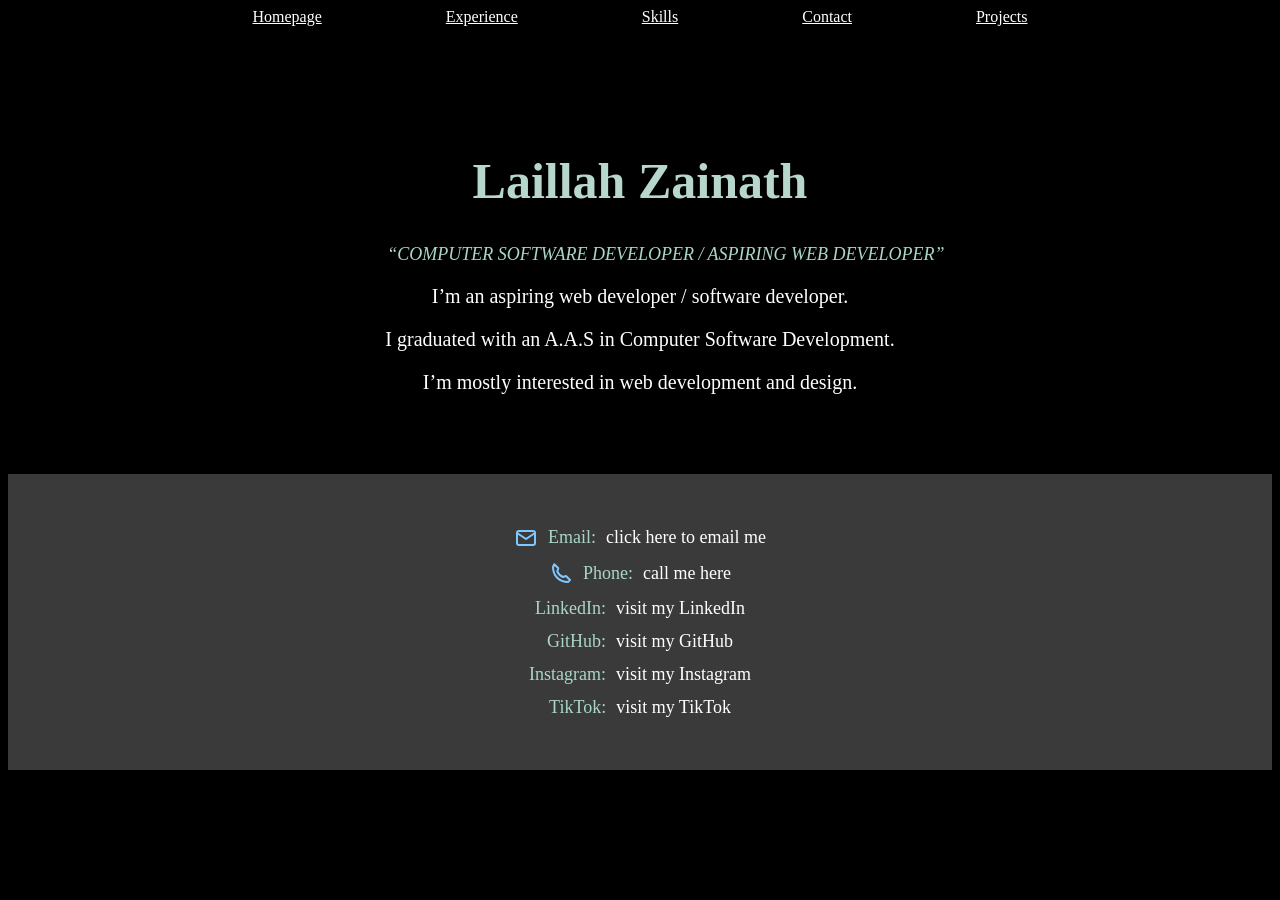
<file: index.html>
<!DOCTYPE html>
<html lang="en">
<head>
    <meta charset="UTF-8">
    <meta name="viewport" content="width=device-width, initial-scale=1.0">
    <title>MY PORTFOLIO</title>
    <link rel="stylesheet" href="./index.css">
    
</head>

<body>

    <!-- Navigation -->
    <nav>
        <a href="./index.html">Homepage</a>
        <a href="./Experience.html">Experience</a>
        <a href="./skills.html">Skills</a>
        <a href="./Contact.html">Contact</a>
        <a href="./projects.html">Projects</a>
    </nav>

    <!-- Header -->
    <header>
        <h1>Laillah Zainath</h1>
        <q>COMPUTER SOFTWARE DEVELOPER / ASPIRING WEB DEVELOPER</q>
    </header>

    <!-- Main Content -->
    <main>
        <p>I’m an aspiring web developer / software developer.</p>
        <p>I graduated with an A.A.S in Computer Software Development.</p>
        <p>I’m mostly interested in web development and design.</p>
    </main>

    <!-- Footer -->
    <footer>

        <div class="contact-row">
            <span class="icon" aria-hidden="true">
                <svg viewBox="0 0 24 24">
                    <rect x="3" y="5" width="18" height="14" rx="2"></rect>
                    <path d="M3 7l9 6 9-6"></path>
                </svg>
            </span>
            <p>Email:</p>
            <a href="mailto:laillahzainath579@gmail.com">
                click here to email me
            </a>
        </div>

        <div class="contact-row">
            <span class="icon" aria-hidden="true">
                <svg viewBox="0 0 24 24">
                    <path d="M4 5c0 8.8 6.2 15 15 15l2-2-4-4-3 1c-2.5-1-4.7-3.2-5.7-5.7l1-3-4-4-1.3 2.7z"></path>
                </svg>
            </span>
            <p>Phone:</p>
            <a href="tel:+16603413149">call me here</a>
        </div>

        <div class="contact-row">
            <p>LinkedIn:</p>
            <a href="https://www.linkedin.com/in/laillah-zainath-304a04303/"
               target="_blank" rel="noopener">
               visit my LinkedIn
            </a>
        </div>

        <div class="contact-row">
            <p>GitHub:</p>
            <a href="https://github.com/LaillahZ"
               target="_blank" rel="noopener">
               visit my GitHub
            </a>
        </div>

        <div class="contact-row">
            <p>Instagram:</p>
            <a href="https://www.instagram.com/laillah_zainath"
               target="_blank" rel="noopener">
               visit my Instagram
            </a>
        </div>

        <div class="contact-row">
            <p>TikTok:</p>
            <a href="https://www.tiktok.com/@laillahzainath"
               target="_blank" rel="noopener">
               visit my TikTok
            </a>
        </div>


    </footer>
    

</body>
</html>
</file>
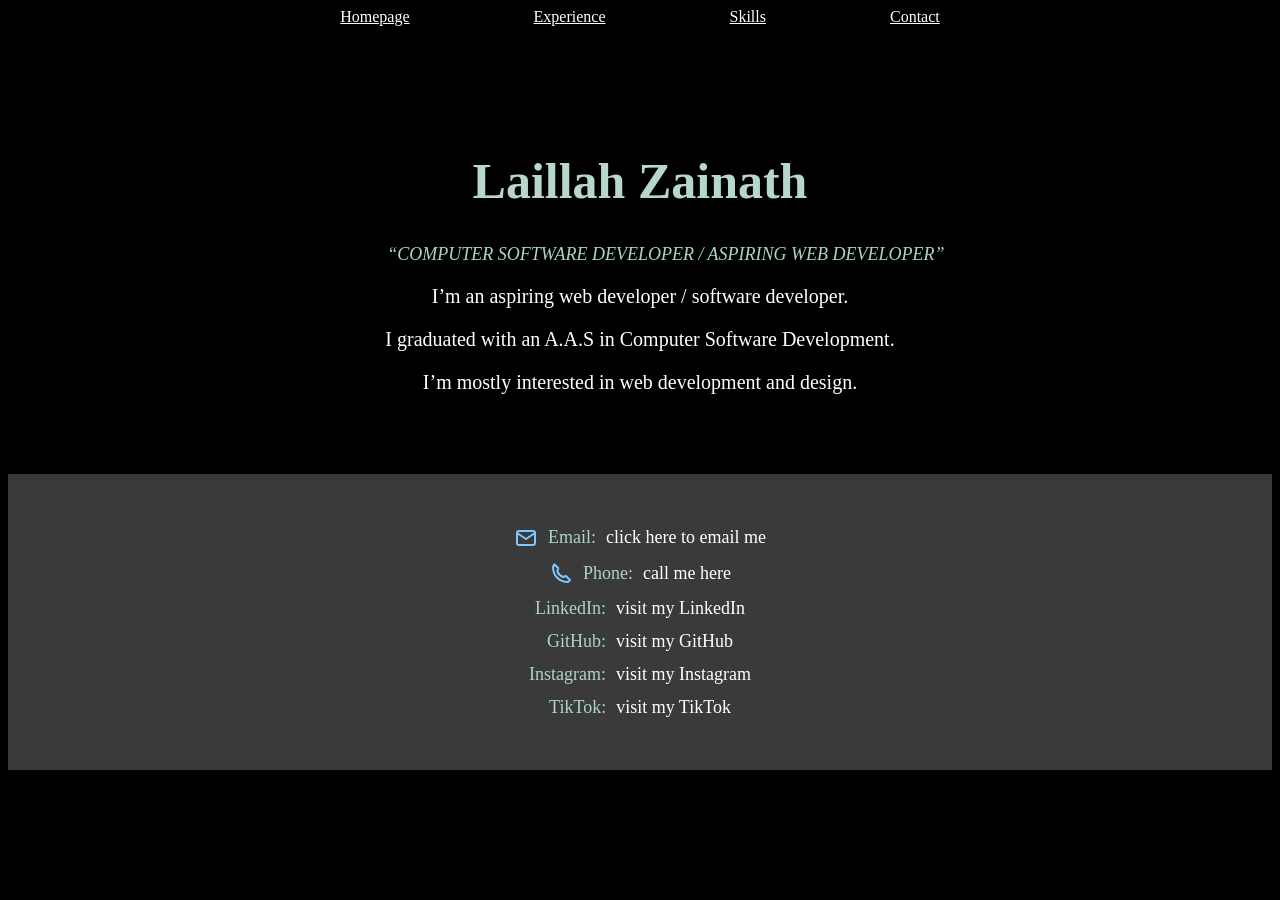
<file: HTML/index.html>
<!DOCTYPE html>
<html lang="en">
<head>
    <meta charset="UTF-8">
    <meta name="viewport" content="width=device-width, initial-scale=1.0">
    <title>MY PORTFOLIO</title>
    <link rel="stylesheet" href="/CSS/index.css">
    
</head>

<body>

    <!-- Navigation -->
    <nav>
        <a href="/HTML/index.html">Homepage</a>
        <a href="/HTML/Experience.html">Experience</a>
        <a href="/HTML/skills.html">Skills</a>
        <a href="/HTML/Contact.html">Contact</a>
    </nav>

    <!-- Header -->
    <header>
        <h1>Laillah Zainath</h1>
        <q>COMPUTER SOFTWARE DEVELOPER / ASPIRING WEB DEVELOPER</q>
    </header>

    <!-- Main Content -->
    <main>
        <p>I’m an aspiring web developer / software developer.</p>
        <p>I graduated with an A.A.S in Computer Software Development.</p>
        <p>I’m mostly interested in web development and design.</p>
    </main>

    <!-- Footer -->
    <footer>

        <div class="contact-row">
            <span class="icon" aria-hidden="true">
                <svg viewBox="0 0 24 24">
                    <rect x="3" y="5" width="18" height="14" rx="2"></rect>
                    <path d="M3 7l9 6 9-6"></path>
                </svg>
            </span>
            <p>Email:</p>
            <a href="mailto:laillahzainath579@gmail.com">
                click here to email me
            </a>
        </div>

        <div class="contact-row">
            <span class="icon" aria-hidden="true">
                <svg viewBox="0 0 24 24">
                    <path d="M4 5c0 8.8 6.2 15 15 15l2-2-4-4-3 1c-2.5-1-4.7-3.2-5.7-5.7l1-3-4-4-1.3 2.7z"></path>
                </svg>
            </span>
            <p>Phone:</p>
            <a href="tel:+16603413149">call me here</a>
        </div>

        <div class="contact-row">
            <p>LinkedIn:</p>
            <a href="https://www.linkedin.com/in/laillah-zainath-304a04303/"
               target="_blank" rel="noopener">
               visit my LinkedIn
            </a>
        </div>

        <div class="contact-row">
            <p>GitHub:</p>
            <a href="https://github.com/LaillahZ"
               target="_blank" rel="noopener">
               visit my GitHub
            </a>
        </div>

        <div class="contact-row">
            <p>Instagram:</p>
            <a href="https://www.instagram.com/laillah_zainath"
               target="_blank" rel="noopener">
               visit my Instagram
            </a>
        </div>

        <div class="contact-row">
            <p>TikTok:</p>
            <a href="https://www.tiktok.com/@laillahzainath"
               target="_blank" rel="noopener">
               visit my TikTok
            </a>
        </div>

    </footer>

</body>
</html>
</file>
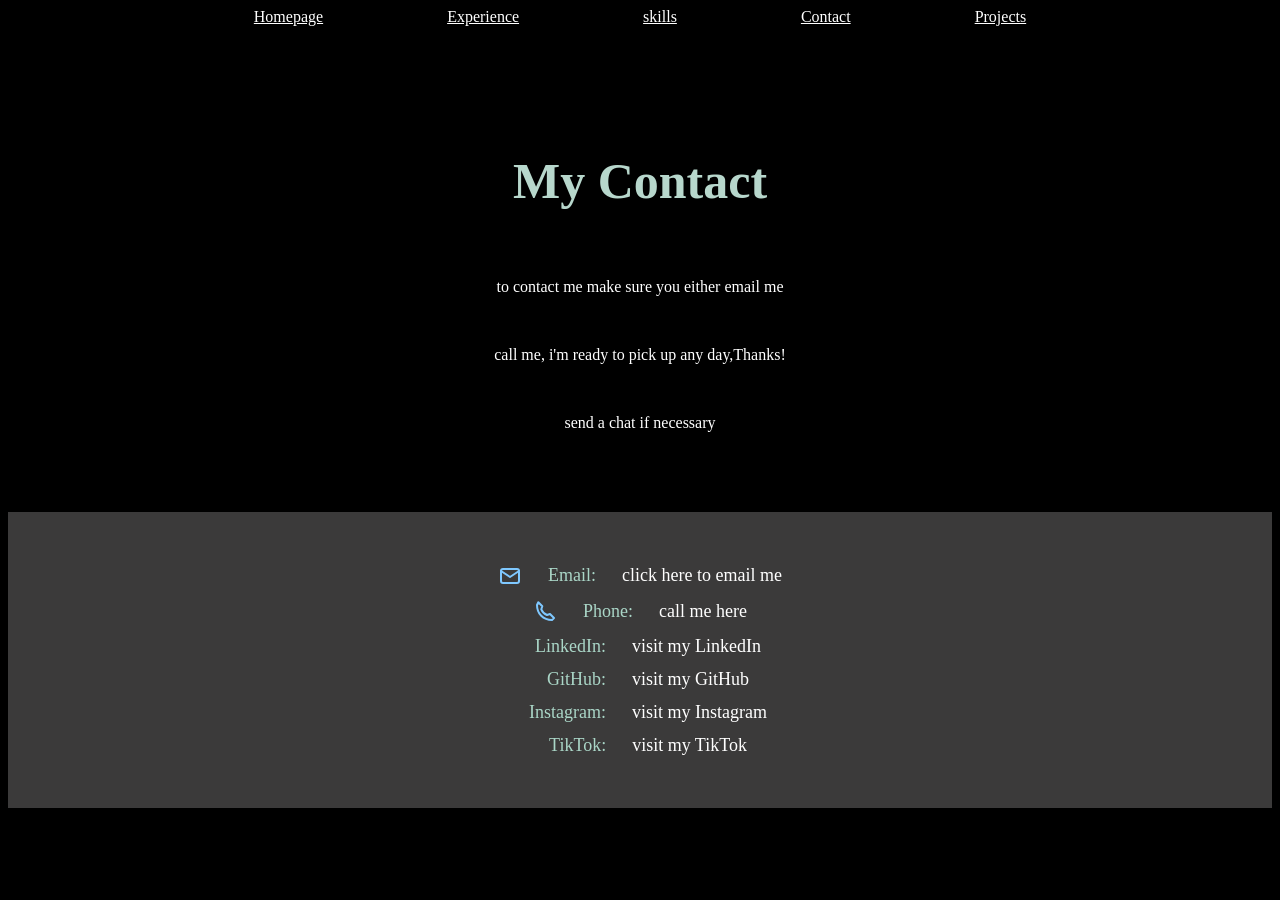
<file: Contact.html>
<!DOCTYPE html>
<html lang="en">
<head>
    <meta charset="UTF-8">
    <meta name="viewport" content="width=device-width, initial-scale=1.0">
    <title>MY PORFOLIO</title>
    <link rel="stylesheet" href="./Contact.css">
    <div>
        <a href="./index.html">Homepage</a>
        <a href="./Experience.html">Experience</a>
        <a href="./skills.html">skills</a>
        <a href="./Contact.html">Contact</a>
        <a href="./projects.html">Projects</a>
    </div>
      <h1> My Contact</h1>
      <b> to open the whole project please open this Github link </b>
       
       
</head>

<body>
        
      
        <p> to contact me make sure you either email me </p>
        <br>
        <p> call me, i'm ready to pick up any day,Thanks!</p>
        <br>
        <p> send a chat if necessary</p>
      
    <footer>

        <div class="contact-row">
            <span class="icon" aria-hidden="true">
                <svg viewBox="0 0 24 24">
                    <rect x="3" y="5" width="18" height="14" rx="2"></rect>
                    <path d="M3 7l9 6 9-6"></path>
                </svg>
            </span>
            <p>Email:</p>
            <a href="mailto:laillahzainath579@gmail.com">
                click here to email me
            </a>
        </div>

        <div class="contact-row">
            <span class="icon" aria-hidden="true">
                <svg viewBox="0 0 24 24">
                    <path d="M4 5c0 8.8 6.2 15 15 15l2-2-4-4-3 1c-2.5-1-4.7-3.2-5.7-5.7l1-3-4-4-1.3 2.7z"></path>
                </svg>
            </span>
            <p>Phone:</p>
            <a href="tel:+16603413149">call me here</a>
        </div>

        <div class="contact-row">
            <p>LinkedIn:</p>
            <a href="https://www.linkedin.com/in/laillah-zainath-304a04303/"
               target="_blank" rel="noopener">
               visit my LinkedIn
            </a>
        </div>

        <div class="contact-row">
            <p>GitHub:</p>
            <a href="https://github.com/LaillahZ"
               target="_blank" rel="noopener">
               visit my GitHub
            </a>
        </div>

        <div class="contact-row">
            <p>Instagram:</p>
            <a href="https://www.instagram.com/laillah_zainath"
               target="_blank" rel="noopener">
               visit my Instagram
            </a>
        </div>

        <div class="contact-row">
            <p>TikTok:</p>
            <a href="https://www.tiktok.com/@laillahzainath"
               target="_blank" rel="noopener">
               visit my TikTok
            </a>
        </div>

    </footer>
    
</body>
</html>
</file>
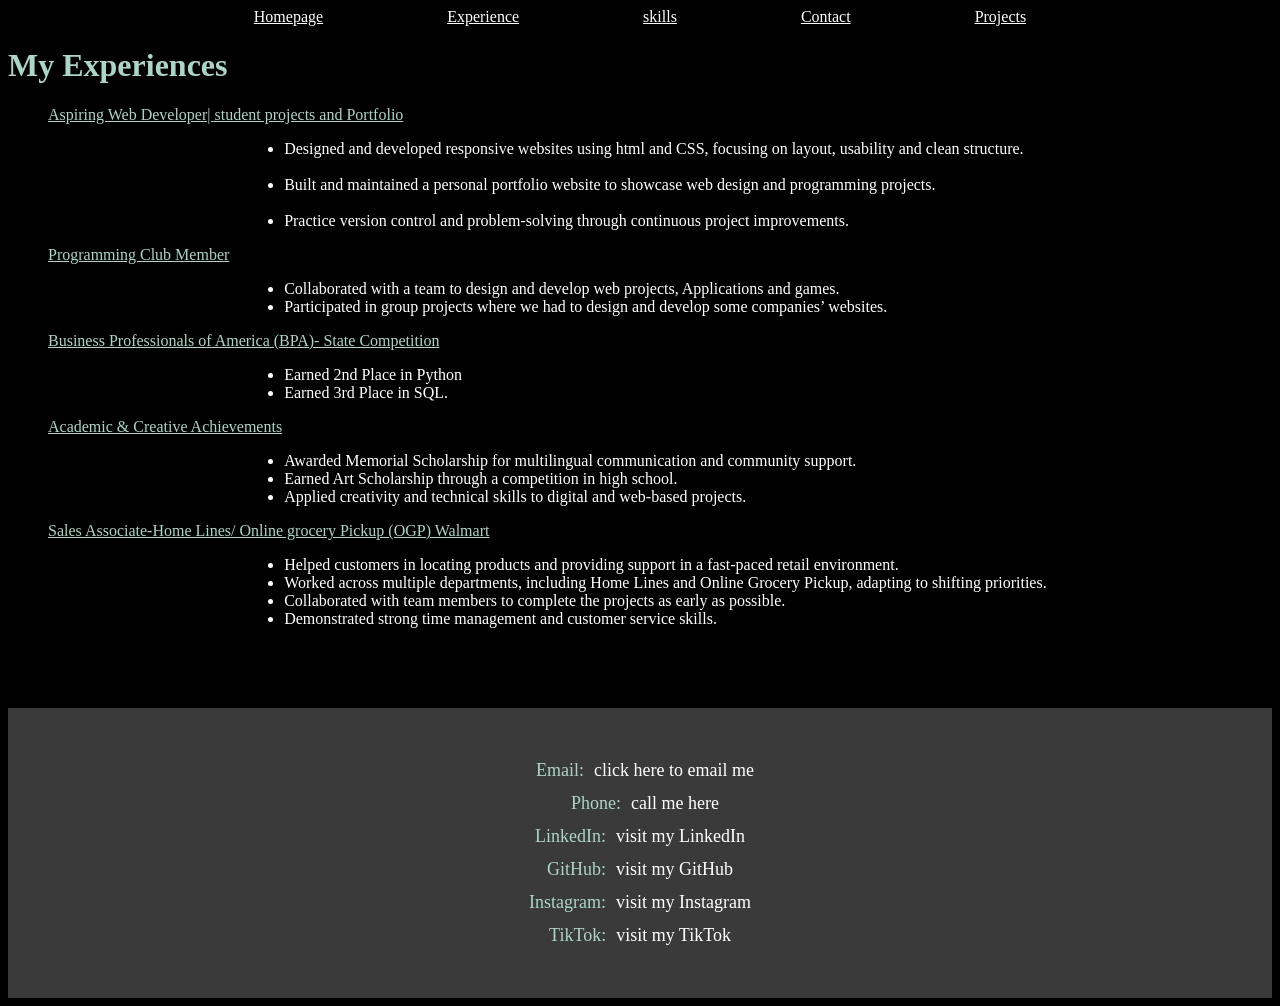
<file: Experience.html>
<!DOCTYPE html>
<html lang="en">
<head>
    <meta charset="UTF-8">
    <meta name="viewport" content="width=device-width, initial-scale=1.0">
    <title>MY PORFOLIO</title>
    <link rel="stylesheet" href="./Experience.css">
    <div>
        <a href="./index.html">Homepage</a>
        <a href="./Experience.html">Experience</a>
        <a href="./skills.html">skills</a>
        <a href="./Contact.html">Contact</a>
        <a href="./projects.html">Projects</a>
    </div>
    <h1> My Experiences</h1>
    <HEADER>
       
    
</head>
<body>
    <ol>Aspiring Web Developer| student projects and Portfolio</ol>
    <ul>
        <li>Designed and developed responsive websites using html and CSS, focusing on layout, usability and clean structure.</li>
        <br>
        <li>Built and maintained a personal portfolio website to showcase web design and programming projects.</li>
        <br>
        <li>Practice version control and problem-solving through continuous project improvements.</li>
    </ul>
    <ol>Programming Club Member</ol>
    <ul>
        <li>Collaborated with a team to design and develop web projects, Applications and games.</li>
        <li>Participated in group projects where we had to design and develop some companies’ websites.</li>
    </ul>
    <ol>Business Professionals of America (BPA)- State Competition</ol>
    <ul>
        <li>Earned 2nd Place in Python</li>
        <li>Earned 3rd Place in SQL.</li>
    </ul>
    <ol>Academic & Creative Achievements</ol>
    <ul>
        <li>Awarded Memorial Scholarship for multilingual communication and community support.</li>
        <li>Earned Art Scholarship through a competition in high school.</li>
        <li>Applied creativity and technical skills to digital and web-based projects.</li>
    </ul>
    <ol>Sales Associate-Home Lines/ Online grocery Pickup (OGP) Walmart</ol>
    <ul>
    <li>Helped customers in locating products and providing support in a fast-paced retail environment.</li>
    <li>Worked across multiple departments, including Home Lines and Online Grocery Pickup, adapting to shifting priorities.</li>
    <li>Collaborated with team members to complete the projects as early as possible.</li>
    <li>Demonstrated strong time management and customer service skills.</li>
    </ul>
    <footer>

        <div class="contact-row">
            <span class="icon" aria-hidden="true">
                <svg viewBox="0 0 24 24">
                    <rect x="3" y="5" width="18" height="14" rx="2"></rect>
                    <path d="M3 7l9 6 9-6"></path>
                </svg>
            </span>
            <p>Email:</p>
            <a href="mailto:laillahzainath579@gmail.com">
                click here to email me
            </a>
        </div>

        <div class="contact-row">
            <span class="icon" aria-hidden="true">
                <svg viewBox="0 0 24 24">
                    <path d="M4 5c0 8.8 6.2 15 15 15l2-2-4-4-3 1c-2.5-1-4.7-3.2-5.7-5.7l1-3-4-4-1.3 2.7z"></path>
                </svg>
            </span>
            <p>Phone:</p>
            <a href="tel:+16603413149">call me here</a>
        </div>

        <div class="contact-row">
            <p>LinkedIn:</p>
            <a href="https://www.linkedin.com/in/laillah-zainath-304a04303/"
               target="_blank" rel="noopener">
               visit my LinkedIn
            </a>
        </div>

        <div class="contact-row">
            <p>GitHub:</p>
            <a href="https://github.com/LaillahZ"
               target="_blank" rel="noopener">
               visit my GitHub
            </a>
        </div>

        <div class="contact-row">
            <p>Instagram:</p>
            <a href="https://www.instagram.com/laillah_zainath"
               target="_blank" rel="noopener">
               visit my Instagram
            </a>
        </div>

        <div class="contact-row">
            <p>TikTok:</p>
            <a href="https://www.tiktok.com/@laillahzainath"
               target="_blank" rel="noopener">
               visit my TikTok
            </a>
        </div>

    </footer>
</body>
</html>
</file>
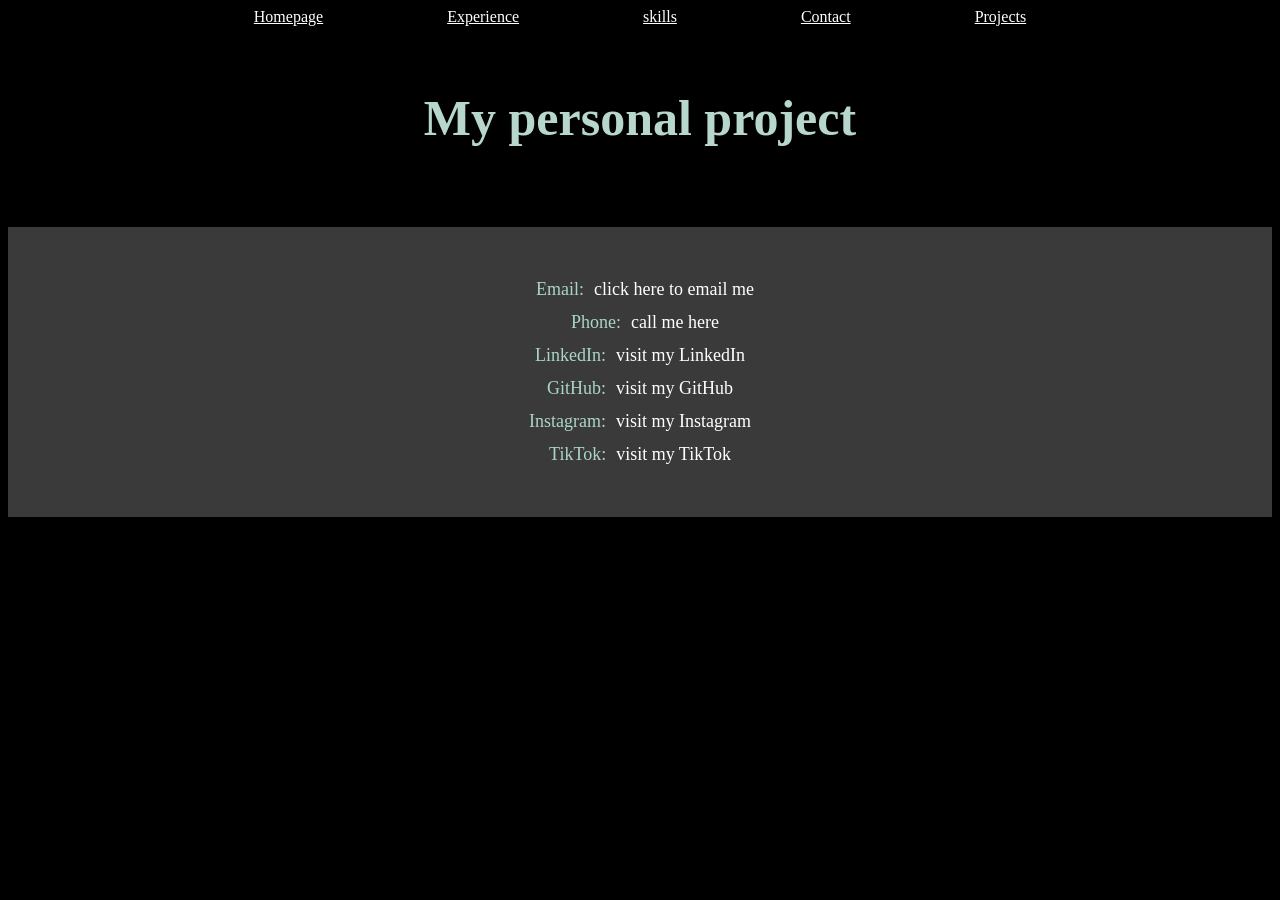
<file: projects.html>
<!DOCTYPE html>
<html lang="en">
<head>
    <meta charset="UTF-8">
    <meta name="viewport" content="width=device-width, initial-scale=1.0">
    <title>projects</title>
    <link rel="stylesheet" href="./projects.css">
      <div>
        <a href="./index.html">Homepage</a>
        <a href="./Experience.html">Experience</a>
        <a href="./skills.html">skills</a>
        <a href="./Contact.html">Contact</a>
        <a href="./projects.html">Projects</a>
    </div>
    <h1> My personal project</h1>
</head>
<body>
    
    <footer>

        <div class="contact-row">
            <span class="icon" aria-hidden="true">
                <svg viewBox="0 0 24 24">
                    <rect x="3" y="5" width="18" height="14" rx="2"></rect>
                    <path d="M3 7l9 6 9-6"></path>
                </svg>
            </span>
            <p>Email:</p>
            <a href="mailto:laillahzainath579@gmail.com">
                click here to email me
            </a>
        </div>

        <div class="contact-row">
            <span class="icon" aria-hidden="true">
                <svg viewBox="0 0 24 24">
                    <path d="M4 5c0 8.8 6.2 15 15 15l2-2-4-4-3 1c-2.5-1-4.7-3.2-5.7-5.7l1-3-4-4-1.3 2.7z"></path>
                </svg>
            </span>
            <p>Phone:</p>
            <a href="tel:+16603413149">call me here</a>
        </div>

        <div class="contact-row">
            <p>LinkedIn:</p>
            <a href="https://www.linkedin.com/in/laillah-zainath-304a04303/"
               target="_blank" rel="noopener">
               visit my LinkedIn
            </a>
        </div>

        <div class="contact-row">
            <p>GitHub:</p>
            <a href="https://github.com/LaillahZ"
               target="_blank" rel="noopener">
               visit my GitHub
            </a>
        </div>

        <div class="contact-row">
            <p>Instagram:</p>
            <a href="https://www.instagram.com/laillah_zainath"
               target="_blank" rel="noopener">
               visit my Instagram
            </a>
        </div>

        <div class="contact-row">
            <p>TikTok:</p>
            <a href="https://www.tiktok.com/@laillahzainath"
               target="_blank" rel="noopener">
               visit my TikTok
            </a>
        </div>

    </footer>
</body>
</html>
</file>
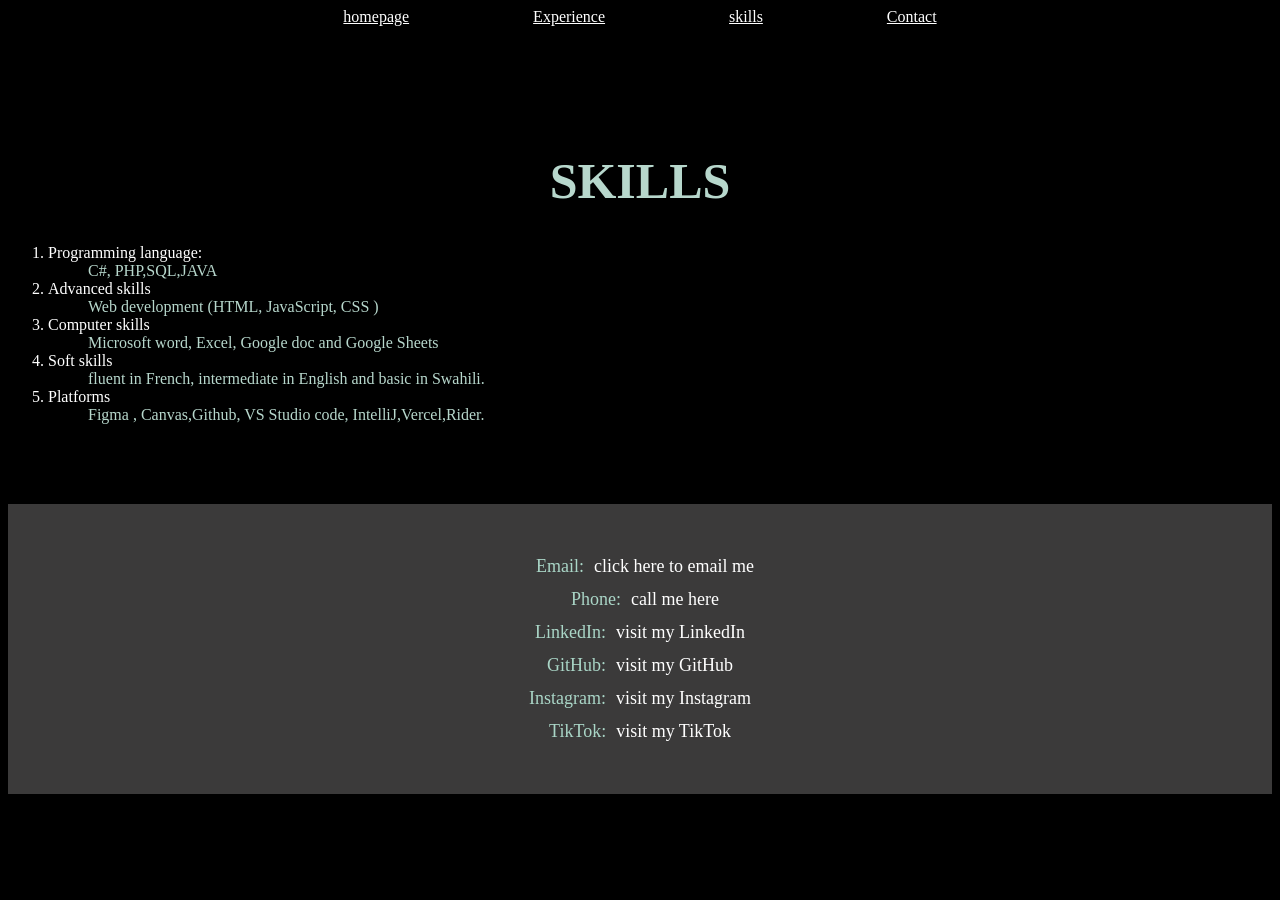
<file: skills.html>
<!DOCTYPE html>
<html lang="en">
<head>
    <meta charset="UTF-8">
    <meta name="viewport" content="width=device-width, initial-scale=1.0">
    <title>MY PORFOLIO</title>
    <link rel="stylesheet" href="./skills.css">
    <div>
        <a href="./index.html">homepage</a>
        <a href="./Experience.html">Experience</a>
        <a href="./skills.html">skills</a>
        <a href="./Contact.html">Contact</a>
    </div>
    
<header>
    <h1> SKILLS</h1>
    <ol>
        <li>Programming language:</li>
        <ul>C#, PHP,SQL,JAVA</ul>
    
        <li>Advanced skills</li>
        <ul>Web development (HTML, JavaScript, CSS )</ul>
   
        <li>Computer skills</li>
        <ul>Microsoft word, Excel, Google doc and Google Sheets</ul>
   
        <li>
            Soft skills
        </li>
        <ul>fluent in French, intermediate in English and basic in Swahili.</ul>
    
        <li>Platforms</li>
        <ul> Figma , Canvas,Github, VS Studio code, IntelliJ,Vercel,Rider.</ul>
    </ol>

    
</header>
    
</head>
<body>

    <footer>

        <div class="contact-row">
            <span class="icon" aria-hidden="true">
                <svg viewBox="0 0 24 24">
                    <rect x="3" y="5" width="18" height="14" rx="2"></rect>
                    <path d="M3 7l9 6 9-6"></path>
                </svg>
            </span>
            <p>Email:</p>
            <a href="mailto:laillahzainath579@gmail.com">
                click here to email me
            </a>
        </div>

        <div class="contact-row">
            <span class="icon" aria-hidden="true">
                <svg viewBox="0 0 24 24">
                    <path d="M4 5c0 8.8 6.2 15 15 15l2-2-4-4-3 1c-2.5-1-4.7-3.2-5.7-5.7l1-3-4-4-1.3 2.7z"></path>
                </svg>
            </span>
            <p>Phone:</p>
            <a href="tel:+16603413149">call me here</a>
        </div>

        <div class="contact-row">
            <p>LinkedIn:</p>
            <a href="https://www.linkedin.com/in/laillah-zainath-304a04303/"
               target="_blank" rel="noopener">
               visit my LinkedIn
            </a>
        </div>

        <div class="contact-row">
            <p>GitHub:</p>
            <a href="https://github.com/LaillahZ"
               target="_blank" rel="noopener">
               visit my GitHub
            </a>
        </div>

        <div class="contact-row">
            <p>Instagram:</p>
            <a href="https://www.instagram.com/laillah_zainath"
               target="_blank" rel="noopener">
               visit my Instagram
            </a>
        </div>

        <div class="contact-row">
            <p>TikTok:</p>
            <a href="https://www.tiktok.com/@laillahzainath"
               target="_blank" rel="noopener">
               visit my TikTok
            </a>
        </div>

    </footer>
</body>
</html>
</file>
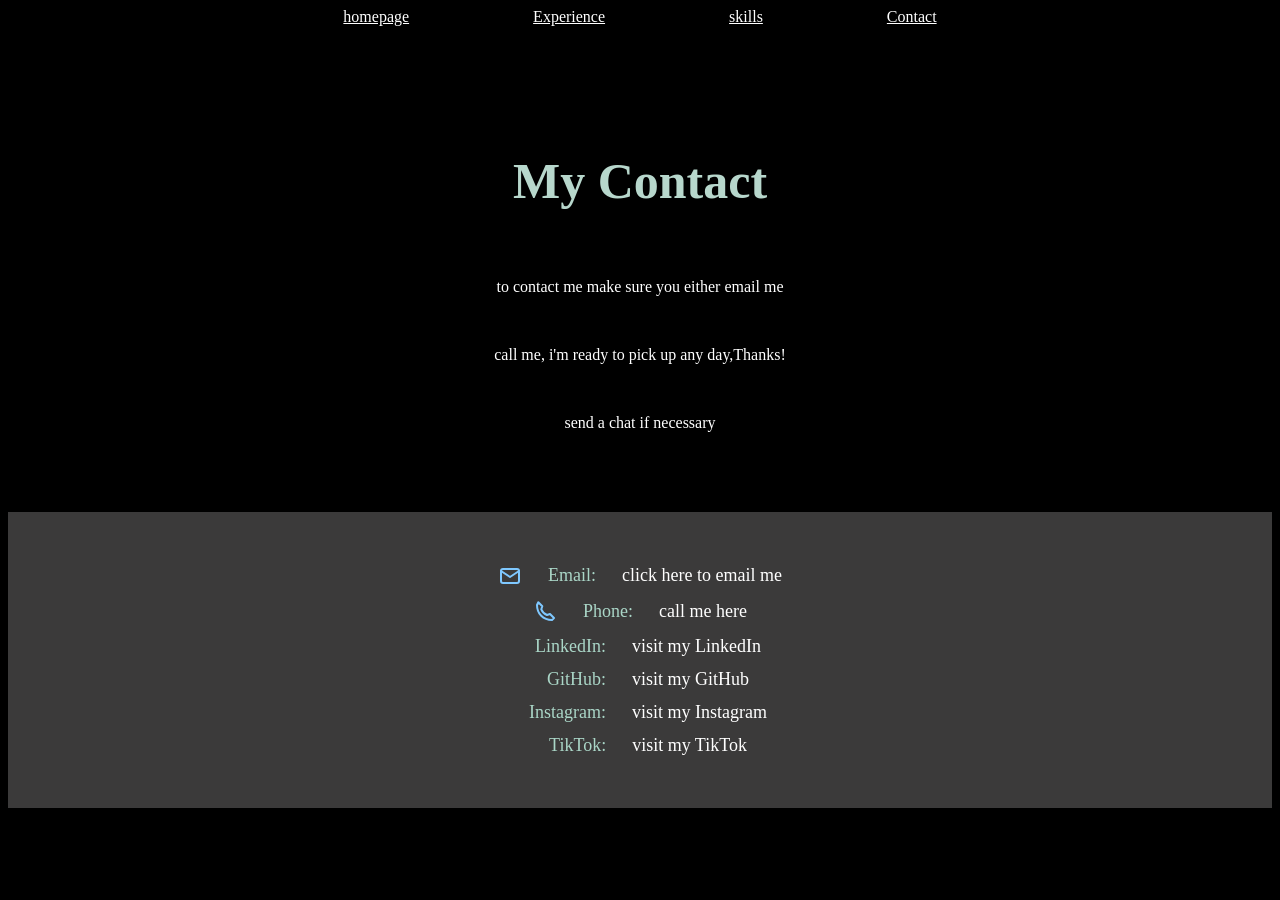
<file: HTML/Contact.html>
<!DOCTYPE html>
<html lang="en">
<head>
    <meta charset="UTF-8">
    <meta name="viewport" content="width=device-width, initial-scale=1.0">
    <title>MY PORFOLIO</title>
    <link rel="stylesheet" href="/CSS/Contact.css">
    <div>
        <a href="/HTML/index.html">homepage</a>
        <a href="/HTML/Experience.html">Experience</a>
        <a href="/HTML/skills.html">skills</a>
        <a href="/HTML/Contact.html">Contact</a>
    </div>
      <h1> My Contact</h1>
      <b> to open the whole project please open this Github link </b>
       
       
</head>

<body>
        
      
        <p> to contact me make sure you either email me </p>
        <br>
        <p> call me, i'm ready to pick up any day,Thanks!</p>
        <br>
        <p> send a chat if necessary</p>
      
    <footer>

        <div class="contact-row">
            <span class="icon" aria-hidden="true">
                <svg viewBox="0 0 24 24">
                    <rect x="3" y="5" width="18" height="14" rx="2"></rect>
                    <path d="M3 7l9 6 9-6"></path>
                </svg>
            </span>
            <p>Email:</p>
            <a href="mailto:laillahzainath579@gmail.com">
                click here to email me
            </a>
        </div>

        <div class="contact-row">
            <span class="icon" aria-hidden="true">
                <svg viewBox="0 0 24 24">
                    <path d="M4 5c0 8.8 6.2 15 15 15l2-2-4-4-3 1c-2.5-1-4.7-3.2-5.7-5.7l1-3-4-4-1.3 2.7z"></path>
                </svg>
            </span>
            <p>Phone:</p>
            <a href="tel:+16603413149">call me here</a>
        </div>

        <div class="contact-row">
            <p>LinkedIn:</p>
            <a href="https://www.linkedin.com/in/laillah-zainath-304a04303/"
               target="_blank" rel="noopener">
               visit my LinkedIn
            </a>
        </div>

        <div class="contact-row">
            <p>GitHub:</p>
            <a href="https://github.com/LaillahZ"
               target="_blank" rel="noopener">
               visit my GitHub
            </a>
        </div>

        <div class="contact-row">
            <p>Instagram:</p>
            <a href="https://www.instagram.com/laillah_zainath"
               target="_blank" rel="noopener">
               visit my Instagram
            </a>
        </div>

        <div class="contact-row">
            <p>TikTok:</p>
            <a href="https://www.tiktok.com/@laillahzainath"
               target="_blank" rel="noopener">
               visit my TikTok
            </a>
        </div>

    </footer>
    
</body>
</html>
</file>
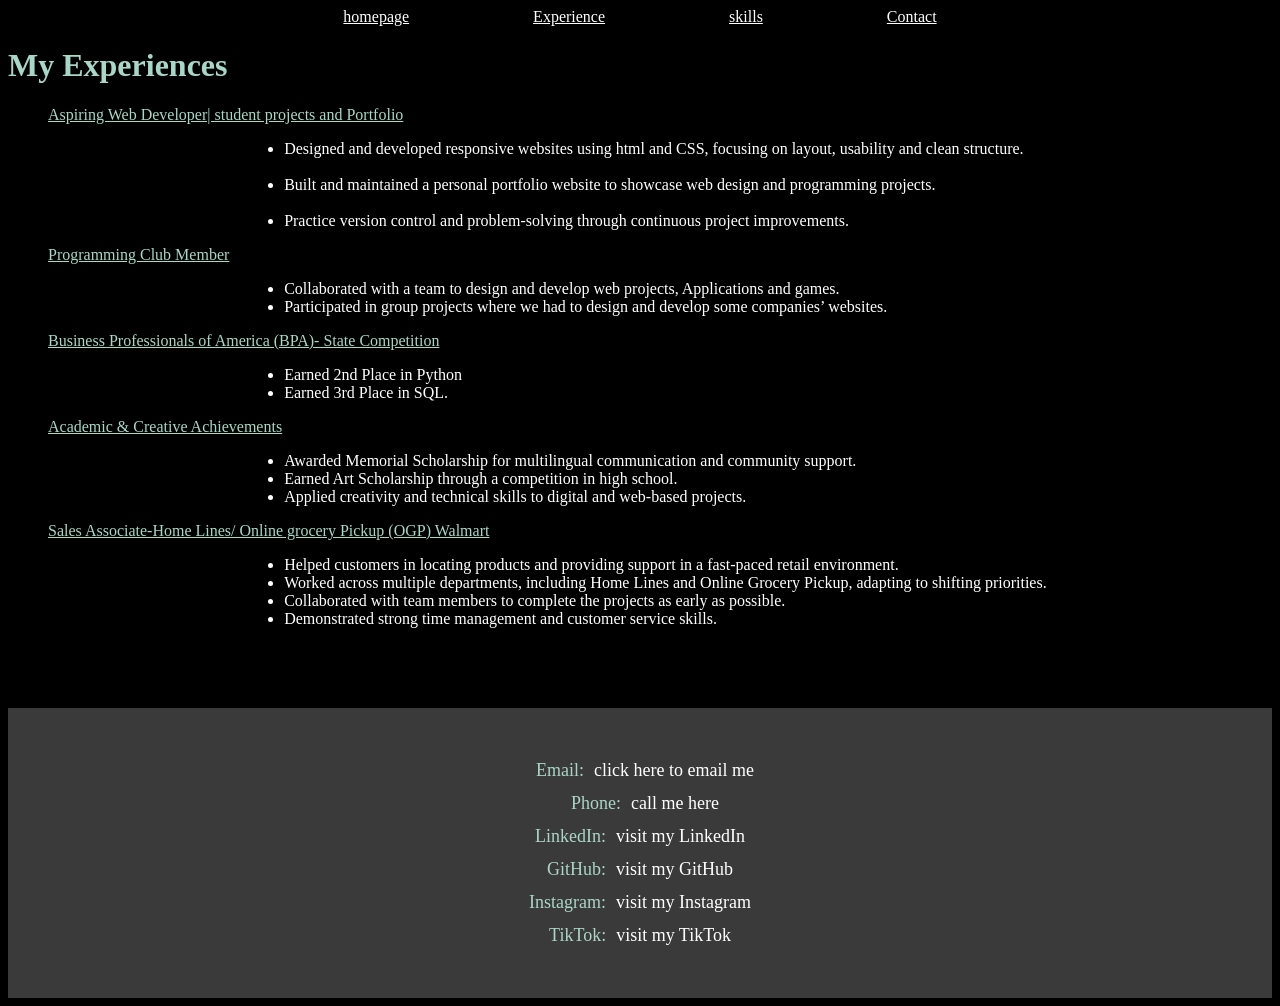
<file: HTML/Experience.html>
<!DOCTYPE html>
<html lang="en">
<head>
    <meta charset="UTF-8">
    <meta name="viewport" content="width=device-width, initial-scale=1.0">
    <title>MY PORFOLIO</title>
    <link rel="stylesheet" href="/CSS/Experience.css">
    <div>
        <a href="/HTML/index.html">homepage</a>
        <a href="/HTML/Experience.html">Experience</a>
        <a href="/HTML/skills.html">skills</a>
        <a href="/HTML/Contact.html">Contact</a>
    </div>
    <h1> My Experiences</h1>
    <HEADER>
       
    
</head>
<body>
    <ol>Aspiring Web Developer| student projects and Portfolio</ol>
    <ul>
        <li>Designed and developed responsive websites using html and CSS, focusing on layout, usability and clean structure.</li>
        <br>
        <li>Built and maintained a personal portfolio website to showcase web design and programming projects.</li>
        <br>
        <li>Practice version control and problem-solving through continuous project improvements.</li>
    </ul>
    <ol>Programming Club Member</ol>
    <ul>
        <li>Collaborated with a team to design and develop web projects, Applications and games.</li>
        <li>Participated in group projects where we had to design and develop some companies’ websites.</li>
    </ul>
    <ol>Business Professionals of America (BPA)- State Competition</ol>
    <ul>
        <li>Earned 2nd Place in Python</li>
        <li>Earned 3rd Place in SQL.</li>
    </ul>
    <ol>Academic & Creative Achievements</ol>
    <ul>
        <li>Awarded Memorial Scholarship for multilingual communication and community support.</li>
        <li>Earned Art Scholarship through a competition in high school.</li>
        <li>Applied creativity and technical skills to digital and web-based projects.</li>
    </ul>
    <ol>Sales Associate-Home Lines/ Online grocery Pickup (OGP) Walmart</ol>
    <ul>
    <li>Helped customers in locating products and providing support in a fast-paced retail environment.</li>
    <li>Worked across multiple departments, including Home Lines and Online Grocery Pickup, adapting to shifting priorities.</li>
    <li>Collaborated with team members to complete the projects as early as possible.</li>
    <li>Demonstrated strong time management and customer service skills.</li>
    </ul>
    <footer>

        <div class="contact-row">
            <span class="icon" aria-hidden="true">
                <svg viewBox="0 0 24 24">
                    <rect x="3" y="5" width="18" height="14" rx="2"></rect>
                    <path d="M3 7l9 6 9-6"></path>
                </svg>
            </span>
            <p>Email:</p>
            <a href="mailto:laillahzainath579@gmail.com">
                click here to email me
            </a>
        </div>

        <div class="contact-row">
            <span class="icon" aria-hidden="true">
                <svg viewBox="0 0 24 24">
                    <path d="M4 5c0 8.8 6.2 15 15 15l2-2-4-4-3 1c-2.5-1-4.7-3.2-5.7-5.7l1-3-4-4-1.3 2.7z"></path>
                </svg>
            </span>
            <p>Phone:</p>
            <a href="tel:+16603413149">call me here</a>
        </div>

        <div class="contact-row">
            <p>LinkedIn:</p>
            <a href="https://www.linkedin.com/in/laillah-zainath-304a04303/"
               target="_blank" rel="noopener">
               visit my LinkedIn
            </a>
        </div>

        <div class="contact-row">
            <p>GitHub:</p>
            <a href="https://github.com/LaillahZ"
               target="_blank" rel="noopener">
               visit my GitHub
            </a>
        </div>

        <div class="contact-row">
            <p>Instagram:</p>
            <a href="https://www.instagram.com/laillah_zainath"
               target="_blank" rel="noopener">
               visit my Instagram
            </a>
        </div>

        <div class="contact-row">
            <p>TikTok:</p>
            <a href="https://www.tiktok.com/@laillahzainath"
               target="_blank" rel="noopener">
               visit my TikTok
            </a>
        </div>

    </footer>
</body>
</html>
</file>
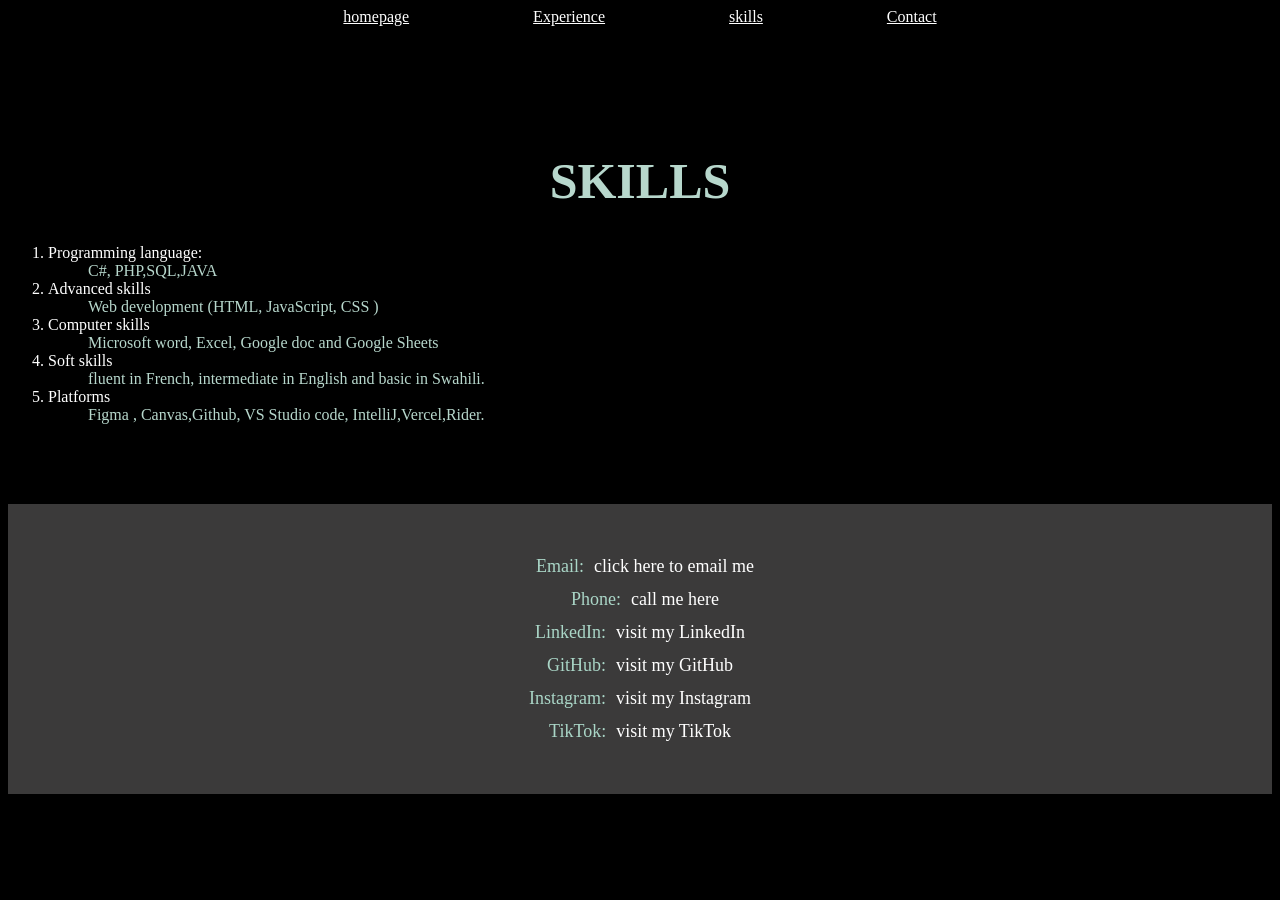
<file: HTML/skills.html>
<!DOCTYPE html>
<html lang="en">
<head>
    <meta charset="UTF-8">
    <meta name="viewport" content="width=device-width, initial-scale=1.0">
    <title>MY PORFOLIO</title>
    <link rel="stylesheet" href="/CSS/skills.css">
    <div>
        <a href="/HTML/index.html">homepage</a>
        <a href="/HTML/Experience.html">Experience</a>
        <a href="/HTML/skills.html">skills</a>
        <a href="/HTML/Contact.html">Contact</a>
    </div>
    
<header>
    <h1> SKILLS</h1>
    <ol>
        <li>Programming language:</li>
        <ul>C#, PHP,SQL,JAVA</ul>
    
        <li>Advanced skills</li>
        <ul>Web development (HTML, JavaScript, CSS )</ul>
   
        <li>Computer skills</li>
        <ul>Microsoft word, Excel, Google doc and Google Sheets</ul>
   
        <li>
            Soft skills
        </li>
        <ul>fluent in French, intermediate in English and basic in Swahili.</ul>
    
        <li>Platforms</li>
        <ul> Figma , Canvas,Github, VS Studio code, IntelliJ,Vercel,Rider.</ul>
    </ol>

    
</header>
    
</head>
<body>

    <footer>

        <div class="contact-row">
            <span class="icon" aria-hidden="true">
                <svg viewBox="0 0 24 24">
                    <rect x="3" y="5" width="18" height="14" rx="2"></rect>
                    <path d="M3 7l9 6 9-6"></path>
                </svg>
            </span>
            <p>Email:</p>
            <a href="mailto:laillahzainath579@gmail.com">
                click here to email me
            </a>
        </div>

        <div class="contact-row">
            <span class="icon" aria-hidden="true">
                <svg viewBox="0 0 24 24">
                    <path d="M4 5c0 8.8 6.2 15 15 15l2-2-4-4-3 1c-2.5-1-4.7-3.2-5.7-5.7l1-3-4-4-1.3 2.7z"></path>
                </svg>
            </span>
            <p>Phone:</p>
            <a href="tel:+16603413149">call me here</a>
        </div>

        <div class="contact-row">
            <p>LinkedIn:</p>
            <a href="https://www.linkedin.com/in/laillah-zainath-304a04303/"
               target="_blank" rel="noopener">
               visit my LinkedIn
            </a>
        </div>

        <div class="contact-row">
            <p>GitHub:</p>
            <a href="https://github.com/LaillahZ"
               target="_blank" rel="noopener">
               visit my GitHub
            </a>
        </div>

        <div class="contact-row">
            <p>Instagram:</p>
            <a href="https://www.instagram.com/laillah_zainath"
               target="_blank" rel="noopener">
               visit my Instagram
            </a>
        </div>

        <div class="contact-row">
            <p>TikTok:</p>
            <a href="https://www.tiktok.com/@laillahzainath"
               target="_blank" rel="noopener">
               visit my TikTok
            </a>
        </div>

    </footer>
</body>
</html>
</file>
<file: index.css>
body{
    background-color:  black ;
    background-attachment: scroll;
    p{
        color:white;
        text-align: center;
        font-size:20px;
        
  
}

scrollbar-3dlight-color: bisque;

h2{ color: white;
    text-align: center;
}
 h1{
        color: rgb(170, 214, 199);
        font-size: 50px;
        text-align: left;
        margin-top: 10%;
        text-align: center;
    }
    b{
        color: rgb(170, 214, 199);
        font-size: 30px;
    }
}


header{
    h1{
        color: rgb(183, 215, 204);
        font-size: 50px;
        text-align: left;
        margin-top: 10%;
        text-align: center;
    
        
        
    }
    q{
        color: rgb(170, 214, 199);
        font-style: italic;
        font-size: large;
        text-align: center;
        margin-left: 30%;
    }
}
nav, a{
    color: white;
    
    word-spacing: 120px;
    text-align: center;
     

    
    
}
progress{
    color: white;
}

@media (max-width: 768px){
    div, a{
        word-spacing: 24px;
    }
    header h1{
        font-size: 36px;
        margin-top: 12%;
    }
    header q{
        margin-left: 0;
        display: block;
        text-align: center;
        font-size: 16px;
        padding: 0 16px;
    }
    body p{
        font-size: 18px;
        padding: 0 16px;
    }
}

@media (max-width: 480px){
    div, a{
        word-spacing: 12px;
    }
    header h1{
        font-size: 30px;
        margin-top: 10%;
    }
    header q{
        font-size: 15px;
        padding: 0 12px;
    }
    body p{
        font-size: 16px;
    }
}
.icon{
    width: 24px;
    height: 24px;
    
}
.icon svg{
    width: 24px;
    height: 24px;
    fill: none;
    stroke: rgb(127, 200, 255);
    stroke-width: 2;
    stroke-linecap: round;
    stroke-linejoin: round;
}
footer{
   background-color:rgb(59, 58, 58);
    padding: 40px 20px;
    margin-top: 80px;
    text-align: center;
}

footer .contact-row{
    display: flex;
    align-items: center;
    justify-content: center;
    gap: 10px;
    margin: 12px 0;
    flex-wrap: wrap;
}

footer p{
    color: rgb(170, 214, 199);
    font-size: 18px;
    margin: 0;
}

footer a{
    color: white;
    text-decoration: none;
    font-size: 18px;
    word-spacing: normal;
}

footer a:hover{
    color: rgb(127, 200, 255);
    text-decoration: underline;
}

footer .icon{
    display: flex;
    align-items: center;
}

/* Responsive footer */
@media (max-width: 768px){
    footer .contact-row{
        flex-direction: column;
        gap: 6px;
    }

    footer p,
    footer a{
        font-size: 16px;
    }
}
</file>
<file: CSS/index.css>
body{
    background-color:  black ;
    background-attachment: scroll;
    p{
        color:white;
        text-align: center;
        font-size:20px;
        
  
}

scrollbar-3dlight-color: bisque;

h2{ color: white;
    text-align: center;
}
 h1{
        color: rgb(170, 214, 199);
        font-size: 50px;
        text-align: left;
        margin-top: 10%;
        text-align: center;
    }
    b{
        color: rgb(170, 214, 199);
        font-size: 30px;
    }
}


header{
    h1{
        color: rgb(183, 215, 204);
        font-size: 50px;
        text-align: left;
        margin-top: 10%;
        text-align: center;
    
        
        
    }
    q{
        color: rgb(170, 214, 199);
        font-style: italic;
        font-size: large;
        text-align: center;
        margin-left: 30%;
    }
}
nav, a{
    color: white;
    
    word-spacing: 120px;
    text-align: center;
     

    
    
}

@media (max-width: 768px){
    div, a{
        word-spacing: 24px;
    }
    header h1{
        font-size: 36px;
        margin-top: 12%;
    }
    header q{
        margin-left: 0;
        display: block;
        text-align: center;
        font-size: 16px;
        padding: 0 16px;
    }
    body p{
        font-size: 18px;
        padding: 0 16px;
    }
}

@media (max-width: 480px){
    div, a{
        word-spacing: 12px;
    }
    header h1{
        font-size: 30px;
        margin-top: 10%;
    }
    header q{
        font-size: 15px;
        padding: 0 12px;
    }
    body p{
        font-size: 16px;
    }
}
.icon{
    width: 24px;
    height: 24px;
    
}
.icon svg{
    width: 24px;
    height: 24px;
    fill: none;
    stroke: rgb(127, 200, 255);
    stroke-width: 2;
    stroke-linecap: round;
    stroke-linejoin: round;
}
footer{
   background-color:rgb(59, 58, 58);
    padding: 40px 20px;
    margin-top: 80px;
    text-align: center;
}

footer .contact-row{
    display: flex;
    align-items: center;
    justify-content: center;
    gap: 10px;
    margin: 12px 0;
    flex-wrap: wrap;
}

footer p{
    color: rgb(170, 214, 199);
    font-size: 18px;
    margin: 0;
}

footer a{
    color: white;
    text-decoration: none;
    font-size: 18px;
    word-spacing: normal;
}

footer a:hover{
    color: rgb(127, 200, 255);
    text-decoration: underline;
}

footer .icon{
    display: flex;
    align-items: center;
}

/* Responsive footer */
@media (max-width: 768px){
    footer .contact-row{
        flex-direction: column;
        gap: 6px;
    }

    footer p,
    footer a{
        font-size: 16px;
    }
}
</file>
<file: Contact.css>
div,a{
    color: white;
    
    word-spacing: 120px;
    text-align: center;
    
}
body{
    background-color: black;
    a{
        text-decoration-line: underline;
        word-spacing: 0;
    }
}
h1{
        color: rgb(183, 215, 204);
        font-size: 50px;
        text-align: left;
        margin-top: 10%;
        text-align: center;   
}

p{
       margin-left: 0;
        display: block;
        text-align: center;
        font-size: 16px;
        padding: 0 16px;
        color: white;
}
.contact-row{
    display: flex;
    align-items: center;
    gap: 8px;
    margin: 16px 0;
    justify-content: center;
    flex-wrap: wrap;
}
.icon{
    width: 24px;
    height: 24px;
    display: inline-flex;
}
.icon svg{
    width: 24px;
    height: 24px;
    fill: none;
    stroke: rgb(127, 200, 255);
    stroke-width: 2;
    stroke-linecap: round;
    stroke-linejoin: round;
}

@media (max-width: 768px){
    div,a{
        word-spacing: 24px;
    }
    h1{
        font-size: 36px;
        margin-top: 8%;
    }
    p{
        margin-left: 0;
        display: block;
        text-align: center;
        font-size: 16px;
        padding: 0 16px;
    }
    .contact-row{
        gap: 6px;
        margin: 12px 0;
    }
    .icon{
        width: 20px;
        height: 20px;
    }
    .icon svg{
        width: 20px;
        height: 20px;
    }
}

@media (max-width: 480px){
    div,a{
        word-spacing: 12px;
    }
    h1{
        font-size: 30px;
        margin-top: 6%;
    }
    q{
        font-size: 15px;
        padding: 0 12px;
    }
    .contact-row{
        flex-direction: column;
        align-items: flex-start;
        padding: 0 16px;
    }
    .contact-row p{
        margin: 0;
    }
    section a{
        word-break: break-word;
    }
}
footer{
    background-color:rgb(59, 58, 58);
    padding: 40px ;
    margin-top: 80px;
    
}

footer .contact-row{
    display: flex;
    align-items: center;
    justify-content: center;
    gap: 10px;
    margin: 12px 0;
    flex-wrap: wrap;
}

footer p{
    color: rgb(170, 214, 199);
    font-size: 18px;
    margin: 0;
    
}

footer a{
    color: white;
    text-decoration: none;
    font-size: 18px;
    word-spacing: normal;
}

footer a:hover{
    color: rgb(127, 200, 255);
    text-decoration: underline;
}

footer .icon{
    display: flex;
    align-items: center;
}

/* Responsive footer */
@media (max-width: 768px){
    footer .contact-row{
        flex-direction: column;
        gap: 6px;
    }

    footer p,
    footer a{
        font-size: 16px;
    }
}
</file>
<file: Experience.css>
body{
    background-color:  black ;
    background-attachment: scroll;
    color:rgb(170, 214, 199) ;
    p{
        color:white;
        text-align: center;
        font-size:20px;
        

}

ul,li{
    color: white;
    margin-left: 10%;
    
}

div, a{
    color: white;
    
    word-spacing: 120px;
    text-align: center;
    
}}
ol{
    text-decoration: underline;
    
}

@media (max-width: 768px){
    div, a{
        word-spacing: 24px;
    }
    body p{
        font-size: 18px;
        padding: 0 16px;
    }
    ul, li{
        margin-left: 6%;
    }
}

@media (max-width: 480px){
    div, a{
        word-spacing: 12px;
    }
    body p{
        font-size: 16px;
    }
    ul, li{
        margin-left: 4%;
    }
}
footer{
    background-color:rgb(59, 58, 58);
    padding: 40px 20px;
    margin-top: 80px;
    text-align: center;
}

footer .contact-row{
    display: flex;
    align-items: center;
    justify-content: center;
    gap: 10px;
    margin: 12px 0;
    flex-wrap: wrap;
}

footer p{
    color: rgb(170, 214, 199);
    font-size: 18px;
    margin: 0;
}

footer a{
    color: white;
    text-decoration: none;
    font-size: 18px;
    word-spacing: normal;
}

footer a:hover{
    color: rgb(127, 200, 255);
    text-decoration: underline;
}

footer .icon{
    display: flex;
    align-items: center;
}

/* Responsive footer */
@media (max-width: 768px){
    footer .contact-row{
        flex-direction: column;
        gap: 6px;
    }

    footer p,
    footer a{
        font-size: 16px;
    }
}
</file>
<file: projects.css>
div, a{
    color: white;
    
    word-spacing: 120px;
    text-align: center;
    
}
header{
    margin-top: 10%;
    li{
        color: white;
    }
    ul{
        color: rgb(183, 215, 204);
    }
}
body{
    background-color: black;
}
 h1{
        color: rgb(183, 215, 204);
        font-size: 50px;
        text-align: left;
        margin-top: 5%;
        text-align: center;
        
        
    }

@media (max-width: 768px){
    div, a{
        word-spacing: 24px;
    }
    h1{
        font-size: 36px;
        margin-top: 12%;
    }
    
}

@media (max-width: 480px){
    div, a{
        word-spacing: 12px;
    }
    h1{
        font-size: 30px;
        margin-top: 10%;
    }
}
footer{
    background-color:rgb(59, 58, 58);
    padding: 40px 20px;
    margin-top: 80px;
    text-align: center;
}

footer .contact-row{
    display: flex;
    align-items: center;
    justify-content: center;
    gap: 10px;
    margin: 12px 0;
    flex-wrap: wrap;
}

footer p{
    color: rgb(170, 214, 199);
    font-size: 18px;
    margin: 0;
}

footer a{
    color: white;
    text-decoration: none;
    font-size: 18px;
    word-spacing: normal;
}

footer a:hover{
    color: rgb(127, 200, 255);
    text-decoration: underline;
}

footer .icon{
    display: flex;
    align-items: center;
}

/* Responsive footer */
@media (max-width: 768px){
    footer .contact-row{
        flex-direction: column;
        gap: 6px;
    }

    footer p,
    footer a{
        font-size: 16px;
    }
}
</file>
<file: skills.css>
div, a{
    color: white;
    
    word-spacing: 120px;
    text-align: center;
    
}
header{
    margin-top: 10%;
    li{
        color: white;
    }
    ul{
        color: rgb(183, 215, 204);
    }
}
body{
    background-color: black;
}
 h1{
        color: rgb(183, 215, 204);
        font-size: 50px;
        text-align: left;
        margin-top: 5%;
        text-align: center;
        
        
    }

@media (max-width: 768px){
    div, a{
        word-spacing: 24px;
    }
    h1{
        font-size: 36px;
        margin-top: 12%;
    }
    
}

@media (max-width: 480px){
    div, a{
        word-spacing: 12px;
    }
    h1{
        font-size: 30px;
        margin-top: 10%;
    }
}
footer{
    background-color:rgb(59, 58, 58);
    padding: 40px 20px;
    margin-top: 80px;
    text-align: center;
}

footer .contact-row{
    display: flex;
    align-items: center;
    justify-content: center;
    gap: 10px;
    margin: 12px 0;
    flex-wrap: wrap;
}

footer p{
    color: rgb(170, 214, 199);
    font-size: 18px;
    margin: 0;
}

footer a{
    color: white;
    text-decoration: none;
    font-size: 18px;
    word-spacing: normal;
}

footer a:hover{
    color: rgb(127, 200, 255);
    text-decoration: underline;
}

footer .icon{
    display: flex;
    align-items: center;
}

/* Responsive footer */
@media (max-width: 768px){
    footer .contact-row{
        flex-direction: column;
        gap: 6px;
    }

    footer p,
    footer a{
        font-size: 16px;
    }
}
</file>
<file: CSS/Contact.css>
div,a{
    color: white;
    
    word-spacing: 120px;
    text-align: center;
    
}
body{
    background-color: black;
    a{
        text-decoration-line: underline;
        word-spacing: 0;
    }
}
h1{
        color: rgb(183, 215, 204);
        font-size: 50px;
        text-align: left;
        margin-top: 10%;
        text-align: center;   
}

p{
       margin-left: 0;
        display: block;
        text-align: center;
        font-size: 16px;
        padding: 0 16px;
        color: white;
}
.contact-row{
    display: flex;
    align-items: center;
    gap: 8px;
    margin: 16px 0;
    justify-content: center;
    flex-wrap: wrap;
}
.icon{
    width: 24px;
    height: 24px;
    display: inline-flex;
}
.icon svg{
    width: 24px;
    height: 24px;
    fill: none;
    stroke: rgb(127, 200, 255);
    stroke-width: 2;
    stroke-linecap: round;
    stroke-linejoin: round;
}

@media (max-width: 768px){
    div,a{
        word-spacing: 24px;
    }
    h1{
        font-size: 36px;
        margin-top: 8%;
    }
    p{
        margin-left: 0;
        display: block;
        text-align: center;
        font-size: 16px;
        padding: 0 16px;
    }
    .contact-row{
        gap: 6px;
        margin: 12px 0;
    }
    .icon{
        width: 20px;
        height: 20px;
    }
    .icon svg{
        width: 20px;
        height: 20px;
    }
}

@media (max-width: 480px){
    div,a{
        word-spacing: 12px;
    }
    h1{
        font-size: 30px;
        margin-top: 6%;
    }
    q{
        font-size: 15px;
        padding: 0 12px;
    }
    .contact-row{
        flex-direction: column;
        align-items: flex-start;
        padding: 0 16px;
    }
    .contact-row p{
        margin: 0;
    }
    section a{
        word-break: break-word;
    }
}
footer{
    background-color:rgb(59, 58, 58);
    padding: 40px ;
    margin-top: 80px;
    
}

footer .contact-row{
    display: flex;
    align-items: center;
    justify-content: center;
    gap: 10px;
    margin: 12px 0;
    flex-wrap: wrap;
}

footer p{
    color: rgb(170, 214, 199);
    font-size: 18px;
    margin: 0;
    
}

footer a{
    color: white;
    text-decoration: none;
    font-size: 18px;
    word-spacing: normal;
}

footer a:hover{
    color: rgb(127, 200, 255);
    text-decoration: underline;
}

footer .icon{
    display: flex;
    align-items: center;
}

/* Responsive footer */
@media (max-width: 768px){
    footer .contact-row{
        flex-direction: column;
        gap: 6px;
    }

    footer p,
    footer a{
        font-size: 16px;
    }
}
</file>
<file: CSS/Experience.css>
body{
    background-color:  black ;
    background-attachment: scroll;
    color:rgb(170, 214, 199) ;
    p{
        color:white;
        text-align: center;
        font-size:20px;
        

}

ul,li{
    color: white;
    margin-left: 10%;
    
}

div, a{
    color: white;
    
    word-spacing: 120px;
    text-align: center;
    
}}
ol{
    text-decoration: underline;
    
}

@media (max-width: 768px){
    div, a{
        word-spacing: 24px;
    }
    body p{
        font-size: 18px;
        padding: 0 16px;
    }
    ul, li{
        margin-left: 6%;
    }
}

@media (max-width: 480px){
    div, a{
        word-spacing: 12px;
    }
    body p{
        font-size: 16px;
    }
    ul, li{
        margin-left: 4%;
    }
}
footer{
    background-color:rgb(59, 58, 58);
    padding: 40px 20px;
    margin-top: 80px;
    text-align: center;
}

footer .contact-row{
    display: flex;
    align-items: center;
    justify-content: center;
    gap: 10px;
    margin: 12px 0;
    flex-wrap: wrap;
}

footer p{
    color: rgb(170, 214, 199);
    font-size: 18px;
    margin: 0;
}

footer a{
    color: white;
    text-decoration: none;
    font-size: 18px;
    word-spacing: normal;
}

footer a:hover{
    color: rgb(127, 200, 255);
    text-decoration: underline;
}

footer .icon{
    display: flex;
    align-items: center;
}

/* Responsive footer */
@media (max-width: 768px){
    footer .contact-row{
        flex-direction: column;
        gap: 6px;
    }

    footer p,
    footer a{
        font-size: 16px;
    }
}
</file>
<file: CSS/skills.css>
div, a{
    color: white;
    
    word-spacing: 120px;
    text-align: center;
    
}
header{
    margin-top: 10%;
    li{
        color: white;
    }
    ul{
        color: rgb(183, 215, 204);
    }
}
body{
    background-color: black;
}
 h1{
        color: rgb(183, 215, 204);
        font-size: 50px;
        text-align: left;
        margin-top: 5%;
        text-align: center;
        
        
    }

@media (max-width: 768px){
    div, a{
        word-spacing: 24px;
    }
    h1{
        font-size: 36px;
        margin-top: 12%;
    }
    
}

@media (max-width: 480px){
    div, a{
        word-spacing: 12px;
    }
    h1{
        font-size: 30px;
        margin-top: 10%;
    }
}
footer{
    background-color:rgb(59, 58, 58);
    padding: 40px 20px;
    margin-top: 80px;
    text-align: center;
}

footer .contact-row{
    display: flex;
    align-items: center;
    justify-content: center;
    gap: 10px;
    margin: 12px 0;
    flex-wrap: wrap;
}

footer p{
    color: rgb(170, 214, 199);
    font-size: 18px;
    margin: 0;
}

footer a{
    color: white;
    text-decoration: none;
    font-size: 18px;
    word-spacing: normal;
}

footer a:hover{
    color: rgb(127, 200, 255);
    text-decoration: underline;
}

footer .icon{
    display: flex;
    align-items: center;
}

/* Responsive footer */
@media (max-width: 768px){
    footer .contact-row{
        flex-direction: column;
        gap: 6px;
    }

    footer p,
    footer a{
        font-size: 16px;
    }
}
</file>
